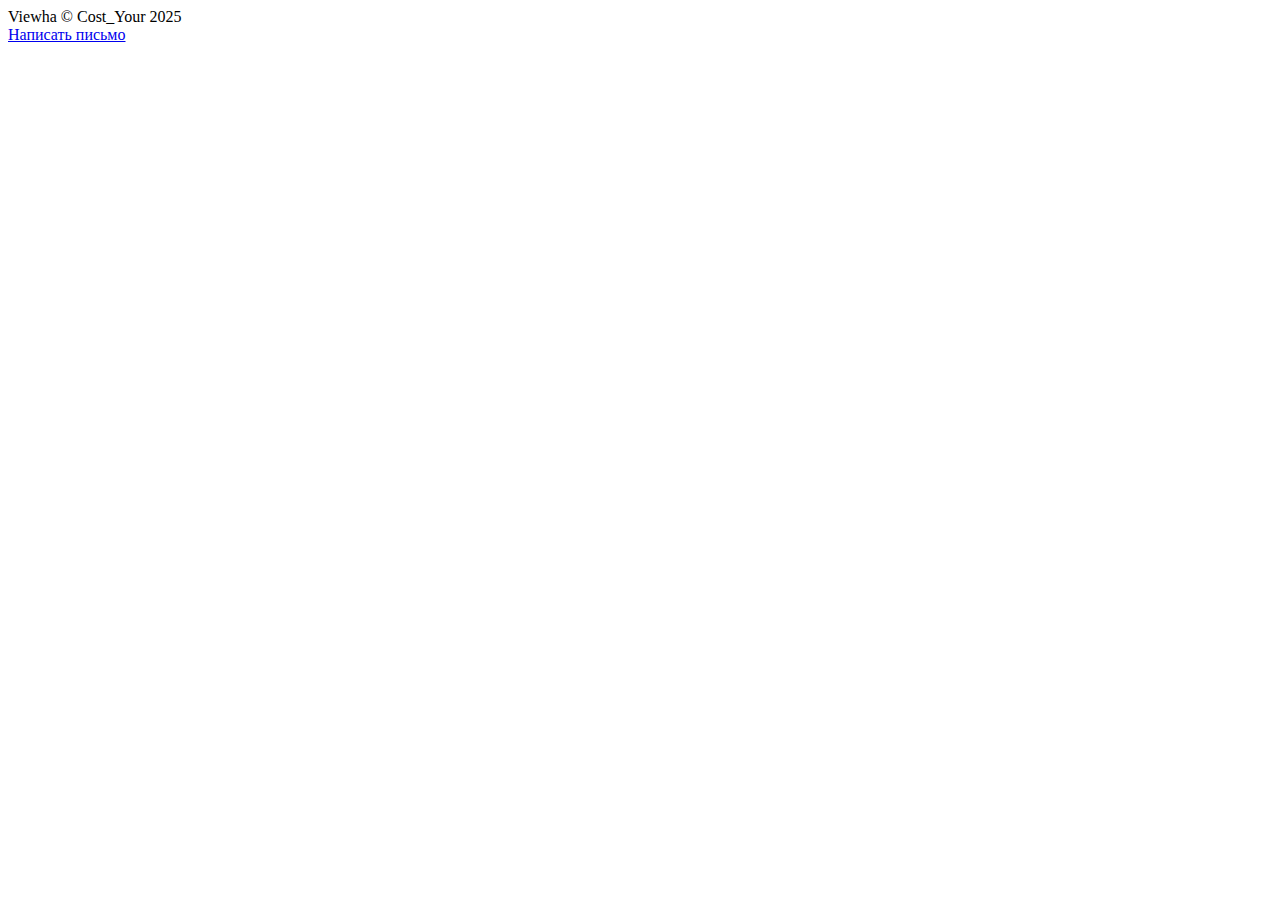
<file: pzviewha/pzviewha/src/main/resources/templates/footer.html>
<!DOCTYPE html>
<html lang="ru" xmlns:th="http://www.thymeleaf.org">
<div  th:fragment="foot">
  <footer>
    <div class="container">
      <div class="footer-col"><span>Viewha © Cost_Your 2025</span></div>
      <div class="footer-col">
        <div class="social-bar-wrap">
          <a title="GitHub" href="https://www.github.com" target="_blank"><i class="fa fa-github"></i></a>
        </div>
      </div>

      <div class="footer-col">
        <a href="mailto:admin@yoursite.ru">Написать письмо</a>
      </div>

    </div>
  </footer>
  <script>
    $('.nav-toggle').on('click', function(){
      $('#menu').toggleClass('active');
    });
  </script>
</div>
</file>
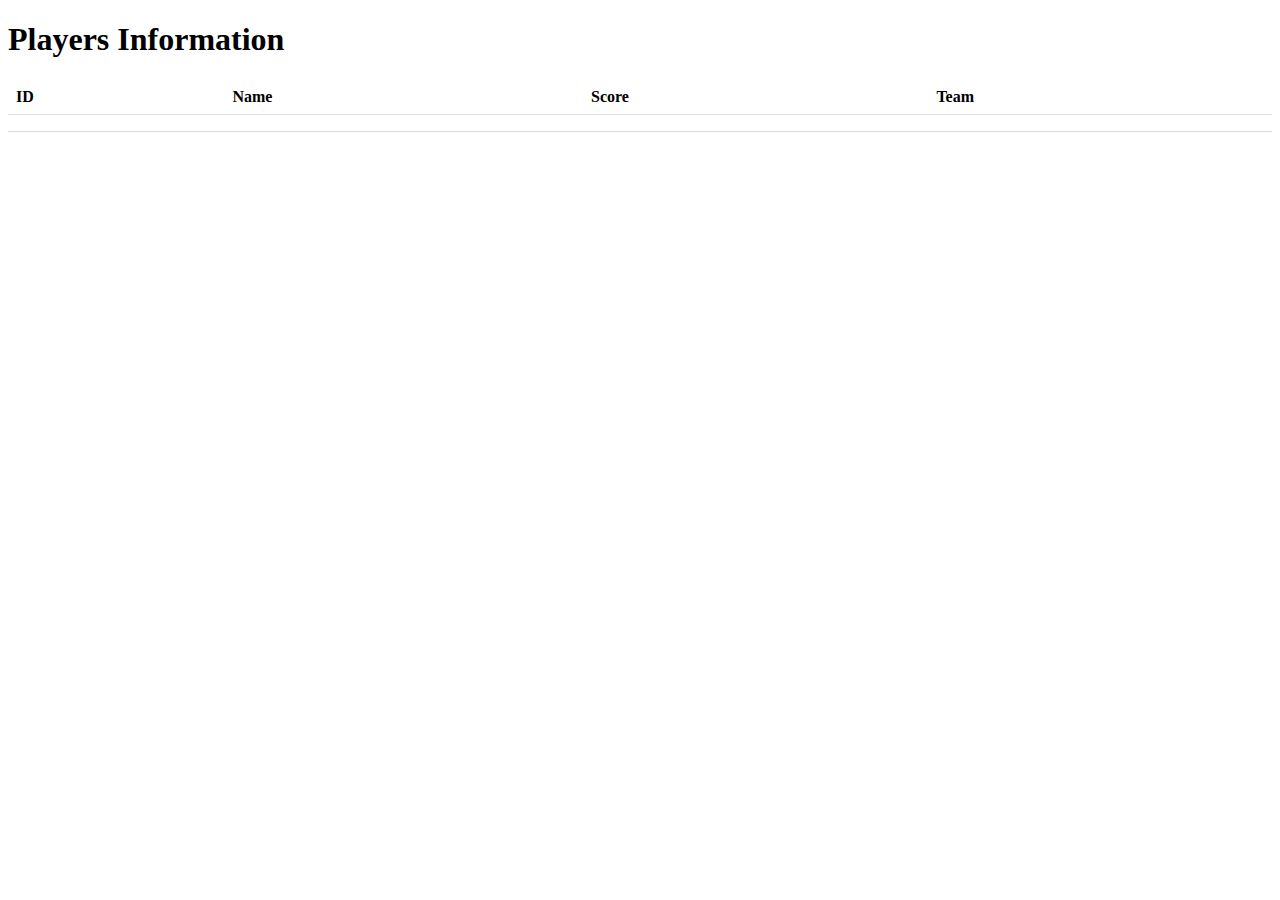
<file: pzviewha/pzviewha/src/src/main/resources/templates/players.html>
<!DOCTYPE html>
<html xmlns:th="http://www.thymeleaf.org">
<head>
    <meta charset="UTF-8">
    <title>Players Information</title>
    <style>
        table { width: 100%; border-collapse: collapse; }
        th, td { padding: 8px; text-align: left; border-bottom: 1px solid #ddd; }
        tr:hover { background-color: #f5f5f5; }
    </style>
</head>
<body>
<h1>Players Information</h1>
<table>
    <thead>
    <tr>
        <th>ID</th>
        <th>Name</th>
        <th>Score</th>
        <th>Team</th>
    </tr>
    </thead>
    <tbody>
    <tr th:each="player : ${players}">
        <td th:text="${player.id}"></td>
        <td th:text="${player.name}"></td>
        <td th:text="${player.score}"></td>
        <td th:text="${player.team}"></td>
    </tr>
    </tbody>
</table>
</body>
</html>
</file>
